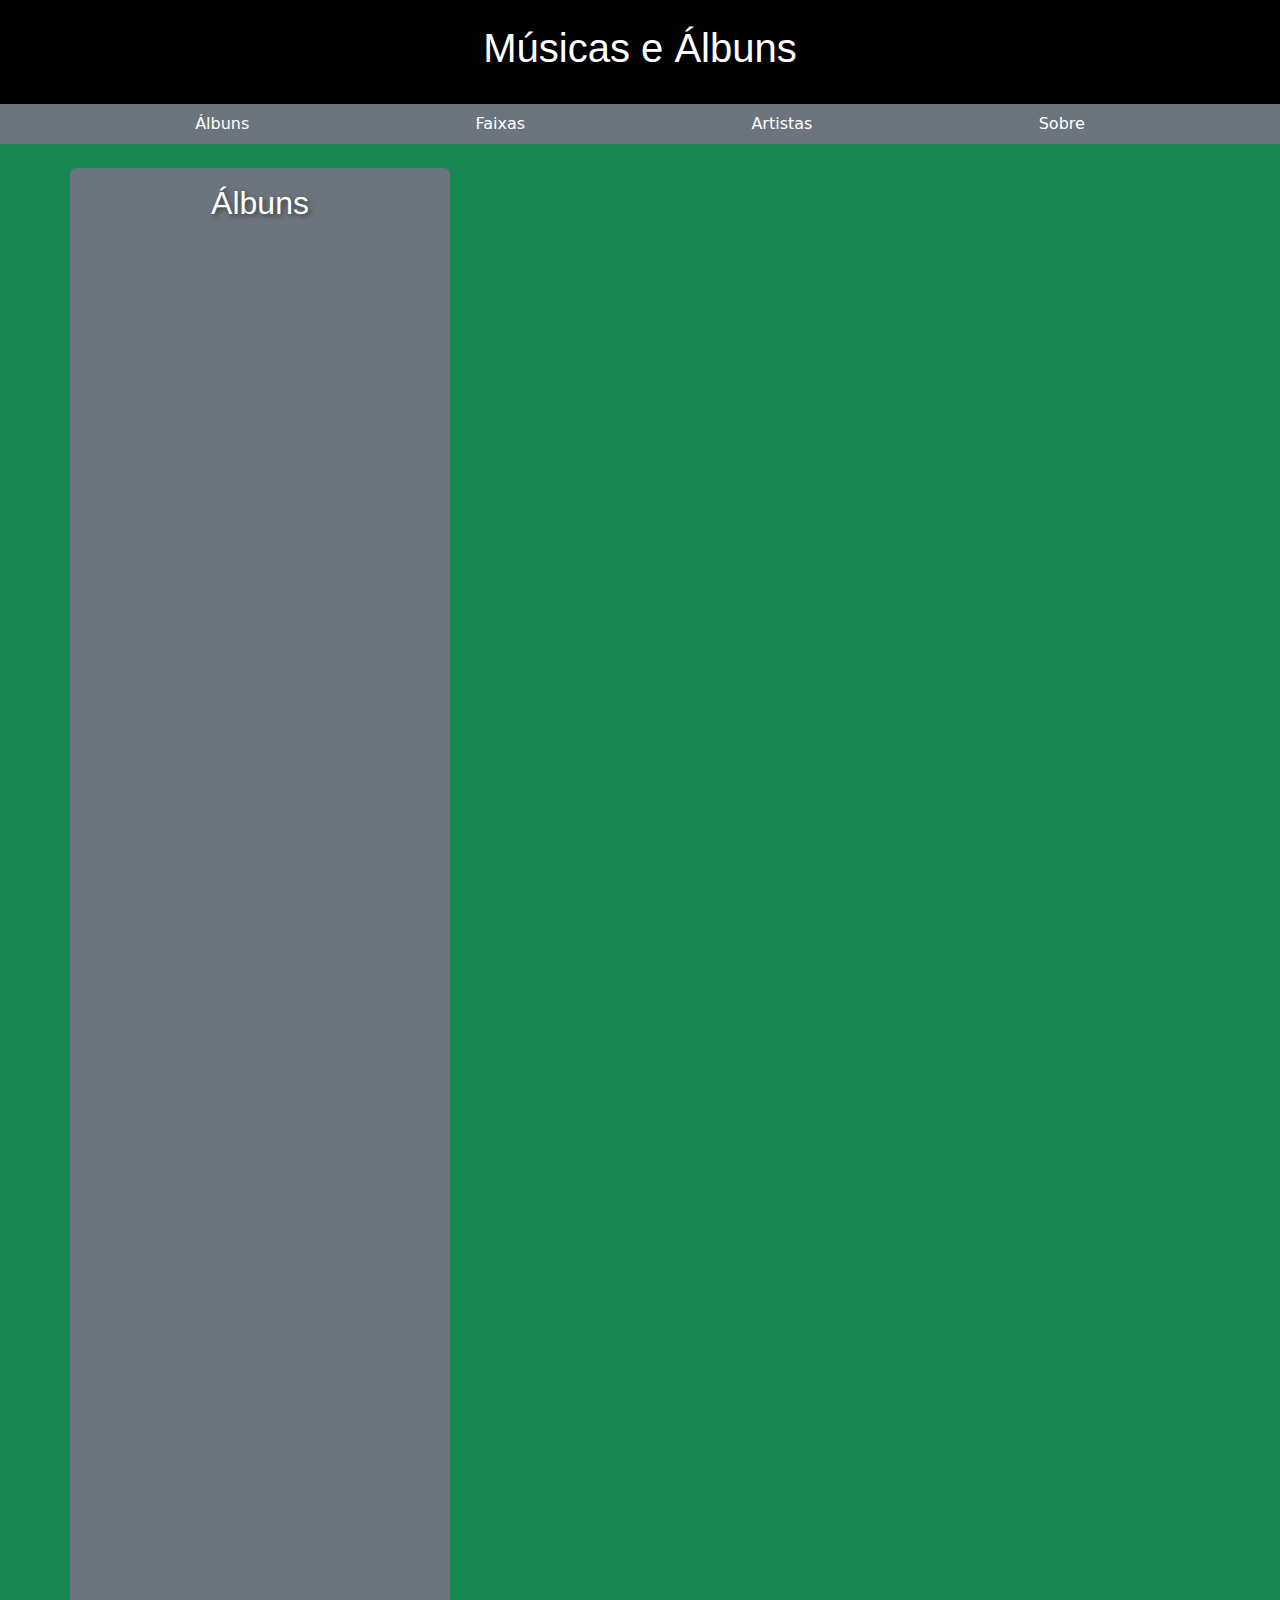
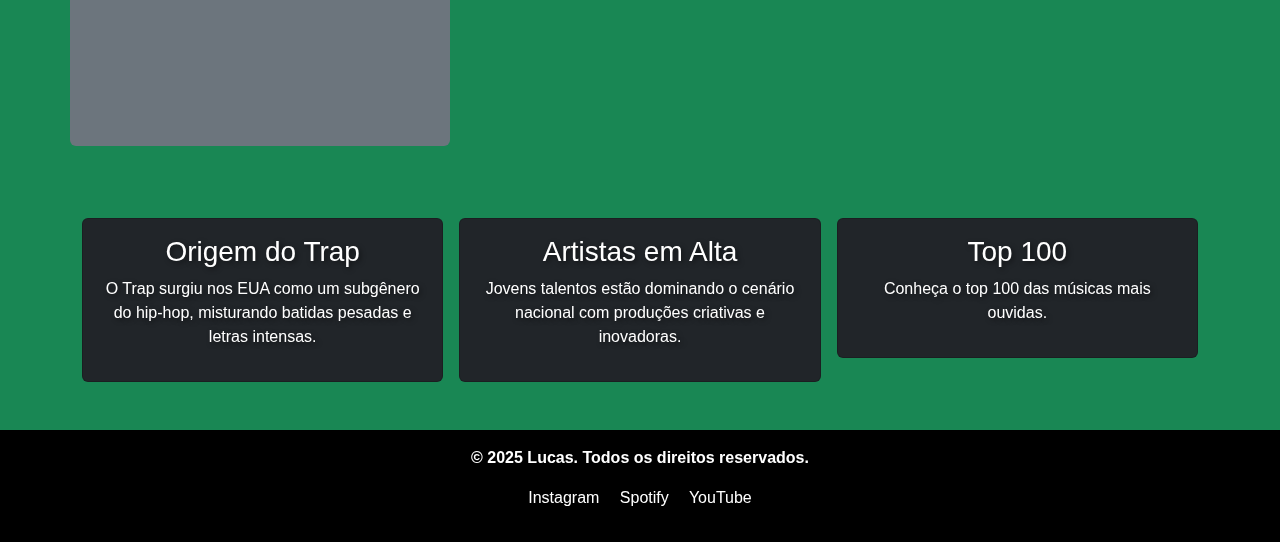
<file: public/index.html>
<!DOCTYPE html>
<html lang="pt-BR">
<head>
    <meta charset="UTF-8">
    <meta name="viewport" content="width=device-width, initial-scale=1.0">
    <title>Document</title>
    <link href="https://cdn.jsdelivr.net/npm/bootstrap@5.3.3/dist/css/bootstrap.min.css" rel="stylesheet">
    <link rel="stylesheet" href="styles.css">
</head>
<body class="bg-success">

    <header class="bg-black text-white text-center py-4">
        <h1>Músicas e Álbuns</h1>
    </header>

    <nav class="bg-secondary py-2">
        <div class="container d-flex justify-content-around">
            <a class="a text-white text-decoration-none" href="#">Álbuns</a>
            <a class="a text-white text-decoration-none" href="#">Faixas</a>
            <a class="a text-white text-decoration-none" href="#">Artistas</a>
            <a class="a text-white text-decoration-none" href="detalhes.html">Sobre</a>
        </div>
    </nav>

    <main class="container my-4">
        <div class="row">
            <aside class="col-md-4 mb-4 text-center bg-secondary p-3 rounded">
                <h2>Álbuns</h2>

                <iframe class="w-100 rounded mb-3"
                    src="https://open.spotify.com/embed/album/3lXVOBlBz0s2iun2ocA5Gn?utm_source=generator"
                    height="352" frameborder="0" allow="autoplay; clipboard-write; encrypted-media; fullscreen; picture-in-picture" loading="lazy"></iframe>

                <iframe class="w-100 rounded mb-3"
                    src="https://open.spotify.com/embed/album/3VGvkH5X8bhjIV0rSohaVU?utm_source=generator"
                    height="352" frameborder="0" allow="autoplay; clipboard-write; encrypted-media; fullscreen; picture-in-picture" loading="lazy"></iframe>

                <iframe class="w-100 rounded mb-3"
                    src="https://open.spotify.com/embed/album/0D59BFMmnA87oPyk1oSe1b?utm_source=generator"
                    height="352" frameborder="0"
                    allow="autoplay; clipboard-write; encrypted-media; fullscreen; picture-in-picture"
                    loading="lazy"></iframe>

                <iframe class="w-100 rounded mb-3"
                    src="https://open.spotify.com/embed/album/6ehm0SMBBoSxH8oSrFXre6?utm_source=generator"
                    height="352" frameborder="0"
                    allow="autoplay; clipboard-write; encrypted-media; fullscreen; picture-in-picture"
                    loading="lazy"></iframe>
            </aside>

            <section class="col-md-8 faixas">
                <iframe class="w-100 rounded musica mb-3"
                    src="https://open.spotify.com/embed/track/78LW2UJ7LSnHKwIWjmpXR0?utm_source=generator"
                    height="152" frameborder="0" allow="autoplay; clipboard-write; encrypted-media; fullscreen; picture-in-picture" loading="lazy"></iframe>

            
                <iframe class="w-100 rounded musica mb-3"
                    src="https://open.spotify.com/embed/track/4zVaPRho7i7z68Au6gVAmz?utm_source=generator&theme=0"
                    height="152" frameborder="0" allow="autoplay; clipboard-write; encrypted-media; fullscreen; picture-in-picture" loading="lazy"></iframe>

                
                <iframe class="w-100 rounded musica mb-3"
                    src="https://open.spotify.com/embed/track/0GsQzTpegvifzQZ4wXsCZ2?utm_source=generator"
                    height="152" frameborder="0" allow="autoplay; clipboard-write; encrypted-media; fullscreen; picture-in-picture" loading="lazy"></iframe>

                
                <iframe class="w-100 rounded musica mb-3"
                    src="https://open.spotify.com/embed/track/3TkmRBNFdG6cOQSvKMpYlC?utm_source=generator&theme=0"
                    height="152" frameborder="0" allow="autoplay; clipboard-write; encrypted-media; fullscreen; picture-in-picture" loading="lazy"></iframe>
                
               
                <iframe class="w-100 rounded musica mb-3"
                    src="https://open.spotify.com/embed/track/3d1im1pw3WLuEty2k9XzTr?utm_source=generator"
                    height="152" frameBorder="0" allow="autoplay; clipboard-write; encrypted-media; fullscreen; picture-in-picture" loading="lazy"></iframe>

               
                <iframe class="w-100 rounded musica mb-3"
                    src="https://open.spotify.com/embed/track/7qrQs4rPGCXnwNyLn2YVCT?utm_source=generator"
                    height="152" frameBorder="0" allow="autoplay; clipboard-write; encrypted-media; fullscreen; picture-in-picture" loading="lazy"></iframe>

               
                <iframe class="w-100 rounded musica mb-3"
                    src="https://open.spotify.com/embed/track/2XymTaHTrQWDEuSyhfZvqF?utm_source=generator"
                    height="152" frameBorder="0" allow="autoplay; clipboard-write; encrypted-media; fullscreen; picture-in-picture" loading="lazy"></iframe>

                <iframe class="w-100 rounded musica mb-3"
                    src="https://open.spotify.com/embed/track/0bV0LtjtZH76gD0ujPYS3n?utm_source=generator"
                    height="152" frameBorder="0" allow="autoplay; clipboard-write; encrypted-media; fullscreen; picture-in-picture" loading="lazy"></iframe>

              
                <iframe class="w-100 rounded musica"
                    src="https://open.spotify.com/embed/track/5oI9blwsXC8AkTWw6wASY8?utm_source=generator"
                    height="152" frameBorder="0" allow="autoplay; clipboard-write; encrypted-media; fullscreen; picture-in-picture" loading="lazy"></iframe>
                    
            </section>
        </div>
    </main>

    <section class="info container text-center my-5">
        <div class="row g-3 justify-content-center">

            <div class="col-md-4">
                <div class="card bg-dark text-white p-3">
                    <h3>
                        <a href="detalhes.html" class="text-white text-decoration-none">
                            Origem do Trap
                        </a>
                    </h3>
                    <p>O Trap surgiu nos EUA como um subgênero do hip-hop, misturando batidas pesadas e letras intensas.</p>
                </div>
            </div>

            <div class="col-md-4">
                <div class="card bg-dark text-white p-3">
                    <h3>
                        <a href="detalhes.html" class="text-white text-decoration-none">
                            Artistas em Alta
                        </a>
                    </h3>
                    <p>Jovens talentos estão dominando o cenário nacional com produções criativas e inovadoras.</p>
                </div>
            </div>

            <div class="col-md-4">
                <div class="card bg-dark text-white p-3">
                    <h3>
                        <a href="detalhes.html" class="text-white text-decoration-none">
                            Top 100
                        </a>
                    </h3>
                    <p>Conheça o top 100 das músicas mais ouvidas.</p>
                </div>
            </div>

        </div>
    </section>

    <footer class="bg-black text-white text-center py-3">
        <p><strong>© 2025 Lucas. Todos os direitos reservados.</strong></p>
        <p>
            <a class="a2 text-white text-decoration-none me-3" href="https://www.instagram.com/">Instagram</a>
            <a class="a2 text-white text-decoration-none me-3" href="https://open.spotify.com/intl-pt/">Spotify</a>
            <a class="a2 text-white text-decoration-none" href="https://www.youtube.com/">YouTube</a>
        </p>
    </footer>

    <script src="https://cdn.jsdelivr.net/npm/bootstrap@5.3.3/dist/js/bootstrap.bundle.min.js"></script>
</body>
</html>
</file>
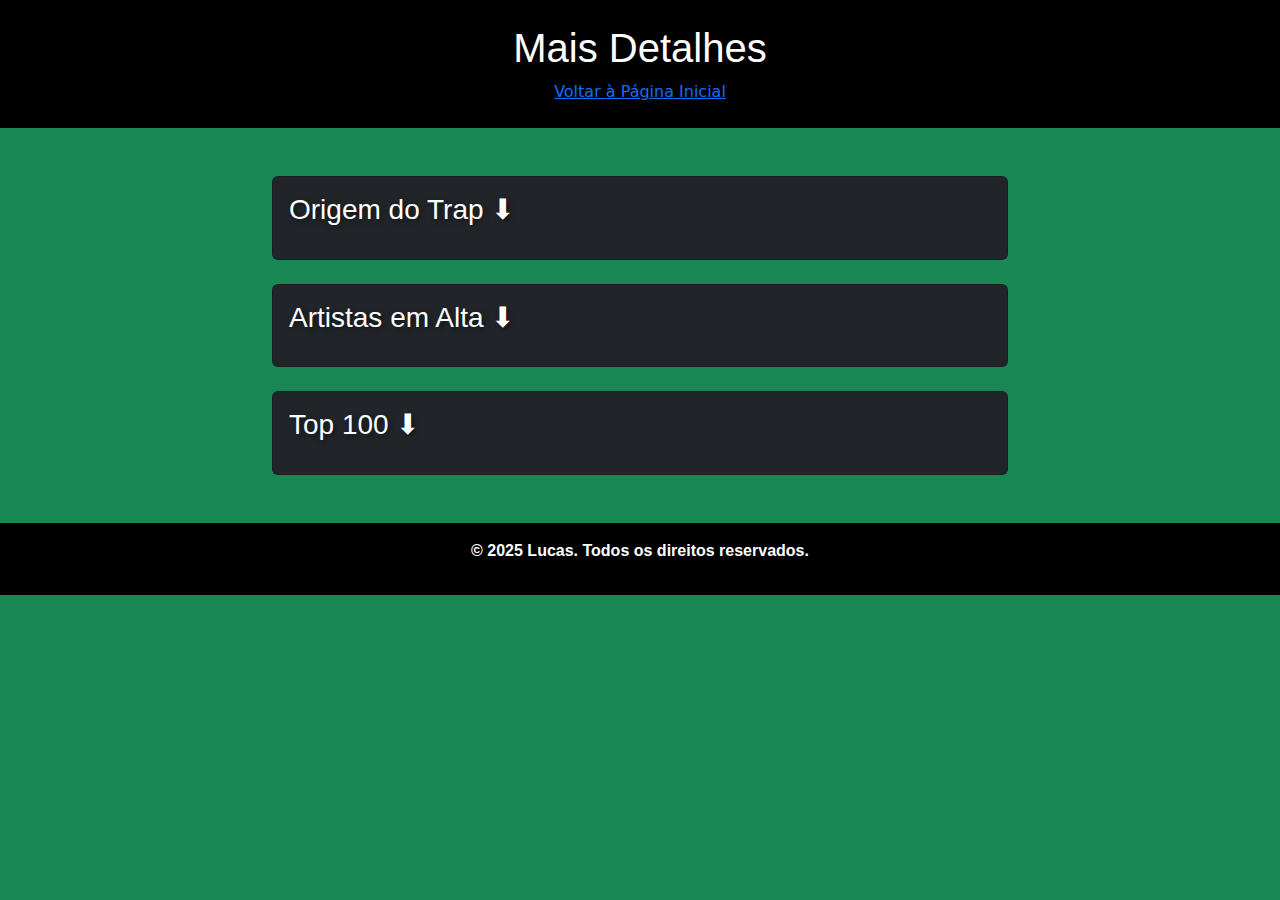
<file: public/detalhes.html>
<!DOCTYPE html>
<html lang="pt-BR">
<head>
  <meta charset="UTF-8">
  <meta name="viewport" content="width=device-width, initial-scale=1.0">
  <title>Detalhes - Músicas e Álbuns</title>
  <link href="https://cdn.jsdelivr.net/npm/bootstrap@5.3.3/dist/css/bootstrap.min.css" rel="stylesheet">
  <link rel="stylesheet" href="styles.css">
</head>
<body class="bg-success">

  <header class="bg-black text-white text-center py-4">
    <h1>Mais Detalhes</h1>
    <a href="index.html" class="btn-voltar mt-3"> Voltar à Página Inicial</a>
  </header>

  <main class="container my-5">
    <div class="row g-4 justify-content-center">

      
      <div class="col-md-8">
        <div class="card bg-dark text-white p-3">
          <h3 data-bs-toggle="collapse" href="#origem" role="button" aria-expanded="false" aria-controls="origem" class="mb-3">
            Origem do Trap ⬇
          </h3>
          <div class="collapse" id="origem">
            <p>O Trap surgiu nos Estados Unidos no início dos anos 2000, principalmente no sul, com artistas como T.I., Gucci Mane e Young Jeezy. O nome vem das "trap houses", locais onde ocorriam atividades ilegais e que inspiraram as letras. O gênero evoluiu misturando batidas eletrônicas com influências do hip-hop e hoje é uma das principais vertentes musicais globais.</p>
          </div>
        </div>
      </div>

      
      <div class="col-md-8">
        <div class="card bg-dark text-white p-3">
          <h3 data-bs-toggle="collapse" href="#artistas" role="button" aria-expanded="false" aria-controls="artistas" class="mb-3">
            Artistas em Alta ⬇
          </h3>
          <div class="collapse" id="artistas">
            <p>No Brasil, nomes como Matuê, Teto, Veigh, Yunk Vino, Japa e KayBlack estão entre os principais representantes do Trap moderno. Eles misturam influências do rap americano com a sonoridade local, criando produções que conquistam milhões de ouvintes nas plataformas digitais.</p>
          </div>
        </div>
      </div>

      
      <div class="col-md-8">
        <div class="card bg-dark text-white p-3">
          <h3 data-bs-toggle="collapse" href="#top100" role="button" aria-expanded="false" aria-controls="top100" class="mb-3">
            Top 100 ⬇
          </h3>
          <div class="collapse" id="top100">
            <p>O Top 100 reúne as músicas mais ouvidas nas plataformas de streaming, com destaque para o Trap e o Funk. As parcerias entre artistas e o uso de redes sociais ajudam a impulsionar novas faixas, tornando o gênero uma força dominante na cena musical atual.</p>
          </div>
        </div>
      </div>

    </div>
  </main>

  <footer class="bg-black text-white text-center py-3">
    <p><strong>&copy; 2025 Lucas. Todos os direitos reservados.</strong></p>
  </footer>

  <script src="https://cdn.jsdelivr.net/npm/bootstrap@5.3.3/dist/js/bootstrap.bundle.min.js"></script>
</body>
</html>
</file>
<file: public/styles.css>
body {
  background-color: #1DB954;
}

* {
  padding: 0;
  margin: 0;
  border: 0;
  box-sizing: border-box;
}

h1, h2, h3, p {
  font-family: Arial, Helvetica, sans-serif;
  color: white;
  text-shadow: 2px 2px 5px rgba(0,0,0,0.5);
}

h2:hover {
  transition: font-size 0.3s ease, transform 0.3s ease;
  transform: scale(1.05);
}

.a:hover {
  transform: scale(1.1);
  transition: transform 0.3s ease;
}

.musica:hover {
  transform: scale(1.02);
  transition: transform 0.3s ease;
}

.card {
  transition: transform 0.3s;
}

.card:hover {
  transform: scale(1.05);
}
</file>
